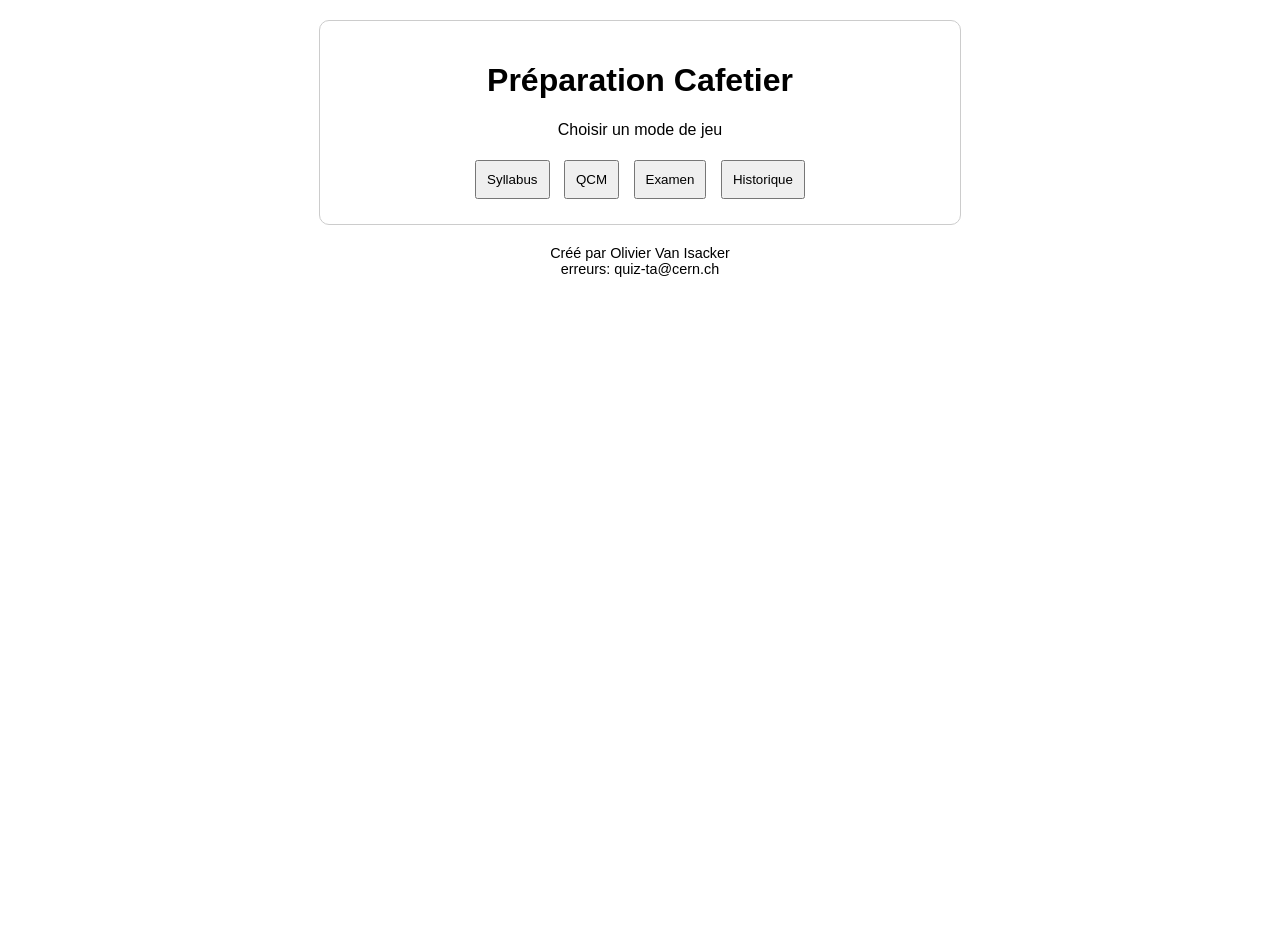
<file: index.html>
<!DOCTYPE html>
<html lang="fr">
<head>
  <meta charset="UTF-8">
  <meta name="viewport" content="width=device-width, initial-scale=1.0">
  <title>Préparation Cafetier</title>
  <link rel="stylesheet" href="style.css?v=20261109-syllabus">
</head>
<body>
  <div class="quiz-container">
    <h1>Préparation Cafetier</h1>
    <p>Choisir un mode de jeu</p>
    <button onclick="showSyllabus()">Syllabus</button>
    <button onclick="chooseExerciseRange()">QCM</button>
    <button onclick="startExam()">Examen</button>
    <button onclick="showHistory()">Historique</button>
  </div>

  <div id="game" class="hidden">
    <div id="questions"></div>
    <p id="feedback" class="feedback-text hidden"></p>
    <p id="score" class="hidden"></p>
    <button id="endButton" class="hidden" onclick="endExam()">Soumettre</button>
  </div>

  <div id="exerciseRangePage" class="hidden">
    <h2>QCM</h2>
    <div id="exerciseMarkedRow"></div>
    <div id="exerciseRangeOptions"></div>
    <button onclick="goBackToHome()">Retour</button>
  </div>

  <div id="syllabusPage" class="hidden">
    <h2>Syllabus</h2>
    <div id="syllabusContent"></div>
    <button onclick="goBackToHome()">Retour à l'accueil</button>
  </div>

  <div id="historyPage" class="hidden">
    <h2>Historique des examens</h2>
    <div id="historyContent"></div>
    <button id="resetCacheButton" onclick="resetCache()">Réinitialiser le cache</button>
    <button onclick="goBackToHome()">Retour</button>
  </div>

  <div id="flashcardsPage" class="hidden">
    <h2>Flashcards</h2>
    <div id="flashcardsFolders"></div>
    <button onclick="goBackToHome()">Retour</button>
  </div>

  <div id="flashcardDeckPage" class="hidden">
    <div id="flashcardDeckContent"></div>
    <button onclick="backToFlashcards()">Retour</button>
  </div>

  <div id="schemasPage" class="hidden">
    <h2>Schémas</h2>
    <div id="schemasFolders"></div>
    <button onclick="goBackToHome()">Retour</button>
  </div>

  <div id="schemasCategoryPage" class="hidden">
    <h2 id="schemasCategoryTitle"></h2>
    <div id="schemasGrid"></div>
    <button onclick="backToSchemasCategories()">Retour</button>
  </div>

  <div id="schemaDetailPage" class="hidden">
    <div id="schemaDetailContent"></div>
    <button onclick="backToSchemasGrid()">Retour</button>
  </div>

  <footer id="footer">
    Créé par Olivier Van Isacker<br>
    erreurs: quiz-ta@cern.ch
  </footer>

  <script src="script.js?v=20261109-syllabus"></script>
</body>
</html>
</file>
<file: style.css>
body {
  font-family: Arial, sans-serif;
  text-align: center;
  padding: 20px;
  position: relative;
  min-height: 100vh;
  margin: 0;
}
.quiz-container {
  max-width: 600px;
  margin: auto;
  padding: 20px;
  border: 1px solid #ccc;
  border-radius: 10px;
}
.question {
  font-weight: bold;
  margin-bottom: 10px;
  text-align: left;
  position: relative;
}
.flag-and-question {
  display: flex;
  align-items: flex-start;
  margin-bottom: 10px;
  gap: 10px;
}
.flag-button {
  background: none;
  border: none;
  font-size: 1.5em;
  color: #555;
  cursor: pointer;
  transition: color 0.3s;
  flex-shrink: 0;
  min-width: 30px;
  height: 30px;
  z-index: 1000;
  position: relative;
  pointer-events: auto;
}
.flag-button:hover {
  color: #007BFF;
}
.flag-button.red {
  color: red;
}
.flag-button.red:hover {
  color: red;
}
.flag-and-question p {
  flex: 1;
  margin: 0;
  pointer-events: none;
}
.answers {
  display: flex;
  flex-direction: column;
  align-items: stretch;
  margin-left: 30px;
}
.answer-button {
  background-color: #d3d3d3;
  color: black;
  border: none;
  padding: 10px;
  margin: 5px;
  cursor: pointer;
  text-align: left;
  position: relative;
}
.answer-button.correct {
  background-color: green;
  color: white;
}
.answer-button.incorrect {
  background-color: red;
  color: white;
}
.answer-button.selected {
  background-color: #555;
  color: white;
}
.check-mark {
  margin-right: 5px;
  font-weight: bold;
}
.feedback-text {
  font-size: 20px;
  font-weight: bold;
}
.feedback-text.red {
  color: red;
}
.feedback-text.green {
  color: green;
}
.missing-message {
  color: blue;
  font-style: italic;
}
.explanation {
  margin-top: 10px;
  padding: 10px;
  background: #f4f4f4;
  border-left: 4px solid #4a90d9;
}
.hidden {
  display: none;
}
#timer {
  font-size: 20px;
  font-weight: bold;
}
button {
  margin: 5px;
  padding: 10px;
  cursor: pointer;
}
#game {
  max-width: 700px;
  margin: auto;
  text-align: left;
}
footer {
  text-align: center;
  margin-top: 20px;
  font-size: 0.9em;
}
/* ── Page Exercice ── */
#exerciseRangePage {
  max-width: 600px;
  margin: auto;
  padding: 20px;
  border: 1px solid #ccc;
  border-radius: 10px;
}

#exerciseMarkedRow {
  margin-bottom: 10px;
}

.exercise-marked-btn {
  width: 80%;
  text-align: left;
  background-color: #fff3f3;
  border: 1px solid #ffaaaa;
  font-weight: bold;
  display: flex;
  align-items: center;
  gap: 6px;
  margin: 0 auto 8px auto;
}

.marked-count {
  color: red;
  font-weight: bold;
}

.exercise-section-label {
  color: #666;
  font-size: 0.9em;
  margin: 12px 0 6px 0;
}

#exerciseRangeOptions {
  display: flex;
  flex-direction: column;
  align-items: center;
  gap: 6px;
  margin-bottom: 15px;
}

.exercise-range-btn {
  width: 80%;
  text-align: left;
}

/* ── Flashcards page ── */
#flashcardsPage,
#flashcardDeckPage {
  max-width: 600px;
  margin: auto;
  padding: 20px;
  border: 1px solid #ccc;
  border-radius: 10px;
}

/* Dossiers centrés */
#flashcardsFolders {
  display: flex;
  flex-direction: column;
  align-items: center;
  gap: 8px;
  margin-bottom: 15px;
}

.fc-folder-btn {
  width: 80%;
  text-align: left;
}

/* ── Flashcard carte cliquable ── */
.fc-card {
  border: 2px solid #007BFF;
  border-radius: 10px;
  padding: 30px 20px;
  margin: 15px auto;
  max-width: 500px;
  min-height: 120px;
  font-size: 1.1em;
  background: #f0f7ff;
  cursor: pointer;
  transition: background 0.2s;
  user-select: none;
}
.fc-card:hover {
  background: #d8ecff;
}
.fc-front {
  font-weight: bold;
  color: #003d80;
}
.fc-back {
  color: #1a6e1a;
  font-weight: bold;
}

/* Ligne compteur + drapeau */
.fc-top-row {
  display: flex;
  align-items: center;
  justify-content: center;
  gap: 10px;
  margin-bottom: 5px;
}
.fc-counter {
  color: #888;
  font-size: 0.9em;
  margin: 0;
}

/* Texte d'aide sous la carte */
.fc-hint {
  font-size: 0.8em;
  color: #aaa;
  font-style: italic;
  margin-top: 0;
}


/* ── Schémas ── */
#schemasPage,
#schemaDetailPage {
  max-width: 700px;
  margin: auto;
  padding: 20px;
  border: 1px solid #ccc;
  border-radius: 10px;
}

/* Grille d'icônes */
.schemas-grid {
  display: flex;
  flex-wrap: wrap;
  justify-content: center;
  gap: 16px;
  margin-bottom: 20px;
}

#schemasGrid {
  display: flex;
  flex-wrap: wrap;
  justify-content: center;
  gap: 16px;
  margin-bottom: 20px;
}

.schema-card {
  width: 140px;
  cursor: pointer;
  border: 2px solid #ccc;
  border-radius: 10px;
  overflow: hidden;
  transition: border-color 0.2s, transform 0.2s;
  background: #fafafa;
  text-align: center;
}
.schema-card:hover {
  border-color: #007BFF;
  transform: scale(1.04);
}
.schema-thumb {
  width: 100%;
  height: 100px;
  object-fit: cover;
  display: block;
}
.schema-label {
  font-size: 0.78em;
  padding: 6px 4px;
  margin: 0;
  color: #333;
  font-weight: bold;
  line-height: 1.2;
}

/* Page détail schéma */
.schema-full-img {
  width: 100%;
  max-width: 650px;
  border-radius: 8px;
  margin: 10px 0;
  border: 1px solid #ccc;
  display: block;
}
.schema-instructions {
  color: #555;
  font-style: italic;
  font-size: 0.9em;
  margin: 12px 0 8px 0;
}
.schema-elements {
  text-align: left;
  max-width: 650px;
  margin: auto;
}
.schema-row {
  display: flex;
  align-items: center;
  gap: 10px;
  margin: 6px 0;
}
.schema-number {
  display: inline-flex;
  align-items: center;
  justify-content: center;
  min-width: 28px;
  height: 28px;
  background: #007BFF;
  color: white;
  border-radius: 50%;
  font-weight: bold;
  font-size: 0.9em;
  flex-shrink: 0;
}
.schema-select {
  flex: 1;
  padding: 6px 8px;
  border-radius: 6px;
  border: 2px solid #ccc;
  font-size: 0.95em;
  cursor: pointer;
}
.schema-result {
  font-weight: bold;
  min-width: 140px;
  font-size: 0.85em;
}
.schema-correct { color: green; }
.schema-incorrect { color: red; }
.schema-score {
  font-size: 1.2em;
  font-weight: bold;
  margin-top: 15px;
}
.schema-score-good { color: green; }
.schema-score-bad { color: red; }

/* ── Schéma card flag ── */
.schema-label-row {
  display: flex;
  align-items: center;
  padding: 4px 6px;
  gap: 4px;
}
.schema-label {
  font-size: 0.78em;
  color: #333;
  font-weight: bold;
  line-height: 1.2;
  flex: 1;
}
.schema-card-flag {
  font-size: 1em;
  padding: 0;
  margin: 0;
  min-width: 20px;
  height: 20px;
  flex-shrink: 0;
}
.schema-title-row {
  display: flex;
  align-items: center;
  margin-bottom: 8px;
}
.schema-detail-flag {
  font-size: 1.5em;
  padding: 0;
  margin: 0;
  flex-shrink: 0;
}

/* ── Flashcard mode buttons ── */
.fc-mode-btns {
  display: flex;
  gap: 10px;
  justify-content: center;
  margin: 10px 0 18px 0;
}
.fc-mode-btn {
  padding: 8px 20px;
  border-radius: 20px;
  border: 2px solid #007BFF;
  background: white;
  color: #007BFF;
  font-size: 0.95em;
  font-weight: bold;
  cursor: pointer;
  transition: all 0.2s;
}
.fc-mode-btn.active {
  background: #007BFF;
  color: white;
}
.fc-mode-btn:hover {
  background: #007BFF;
  color: white;
}

/* ── Flashcard summary list ── */
.fc-summary-list {
  text-align: left;
  max-width: 650px;
  margin: 0 auto;
}
.fc-summary-item {
  display: flex;
  align-items: flex-start;
  gap: 8px;
  padding: 8px 10px;
  border-radius: 6px;
  cursor: pointer;
  border-bottom: 1px solid #eee;
  transition: background 0.15s;
}
.fc-summary-item:hover {
  background: #f0f7ff;
}
.fc-summary-item.fc-summary-marked .fc-summary-link::before {
  content: "⚑ ";
  color: red;
}
.fc-summary-num {
  color: #007BFF;
  font-weight: bold;
  min-width: 28px;
  flex-shrink: 0;
  font-size: 0.9em;
  padding-top: 2px;
}
.fc-summary-link {
  color: #222;
  font-size: 0.95em;
  line-height: 1.4;
}

/* ── Fix summary alignment on mobile ── */
@media (max-width: 600px) {
  .fc-summary-list {
    text-align: left;
    width: 100%;
    max-width: 100%;
    padding: 0 8px;
    box-sizing: border-box;
  }
  .fc-summary-item {
    text-align: left;
    width: 100%;
  }
}

.exercise-theme-title {
  margin: 20px 0 5px;
}
.exercise-theme-btn {
  font-weight: bold;
}
.syllabus-text {
  white-space: pre-line;
  line-height: 1.5;
}
button:disabled {
  opacity: 0.5;
  cursor: default;
}

/* Progression et réussite sont deux mesures distinctes. */
.exercise-range-btn { display: block; }
.exercise-progress-summary { display: block; margin: 7px 0; font-size: .85em; font-weight: normal; color: #444; }
.exercise-progress { display: block; width: 100%; height: 8px; overflow: hidden; background: #e1e5e8; border-radius: 5px; }
.exercise-progress-fill { display: block; height: 100%; background: #22863a; border-radius: inherit; transition: width .2s; }
#moduleProgress { margin: 16px 0; padding: 12px; border: 1px solid #ccc; border-radius: 8px; }
#moduleProgress p { margin: 0 0 8px; }

#syllabusPage { max-width: 850px; margin: auto; text-align: left; }
#syllabusContent details { border: 1px solid #dce2e8; border-radius: 8px; margin: 12px 0 20px; padding: 12px; }
#syllabusContent summary { cursor: pointer; font-weight: bold; line-height: 1.5; }
.syllabus-entry { display: block; width: 100%; text-align: left; margin: 8px 0; padding: 12px; line-height: 1.5; border: 1px solid #dce2e8; border-radius: 6px; background: #f0f7ff; color: #003d80; }
.syllabus-navigation { display: flex; justify-content: space-between; gap: 6px; background: white; padding: 8px 0; flex-wrap: wrap; }
.syllabus-navigation:first-child { position: sticky; top: 0; z-index: 10; border-bottom: 1px solid #ddd; }
.syllabus-breadcrumb { color: #596574; font-size: .9rem; line-height: 1.5; }
.syllabus-reader { font-size: 1.08rem; line-height: 1.75; overflow-wrap: anywhere; }
.syllabus-reader section { margin: 24px 0; padding: 16px 20px; background: #f8fafc; border-left: 3px solid #4a90d9; border-radius: 5px; }
.syllabus-reader h3 { color: #003d80; line-height: 1.4; margin-top: 0; }
.syllabus-reader li { margin: 8px 0; white-space: pre-line; }
.syllabus-reader ul, .syllabus-reader ol { padding-left: 24px; }
@media (max-width: 600px) { .syllabus-reader section { padding: 12px; } .syllabus-navigation button { padding: 10px 7px; margin: 2px; } }
</file>
